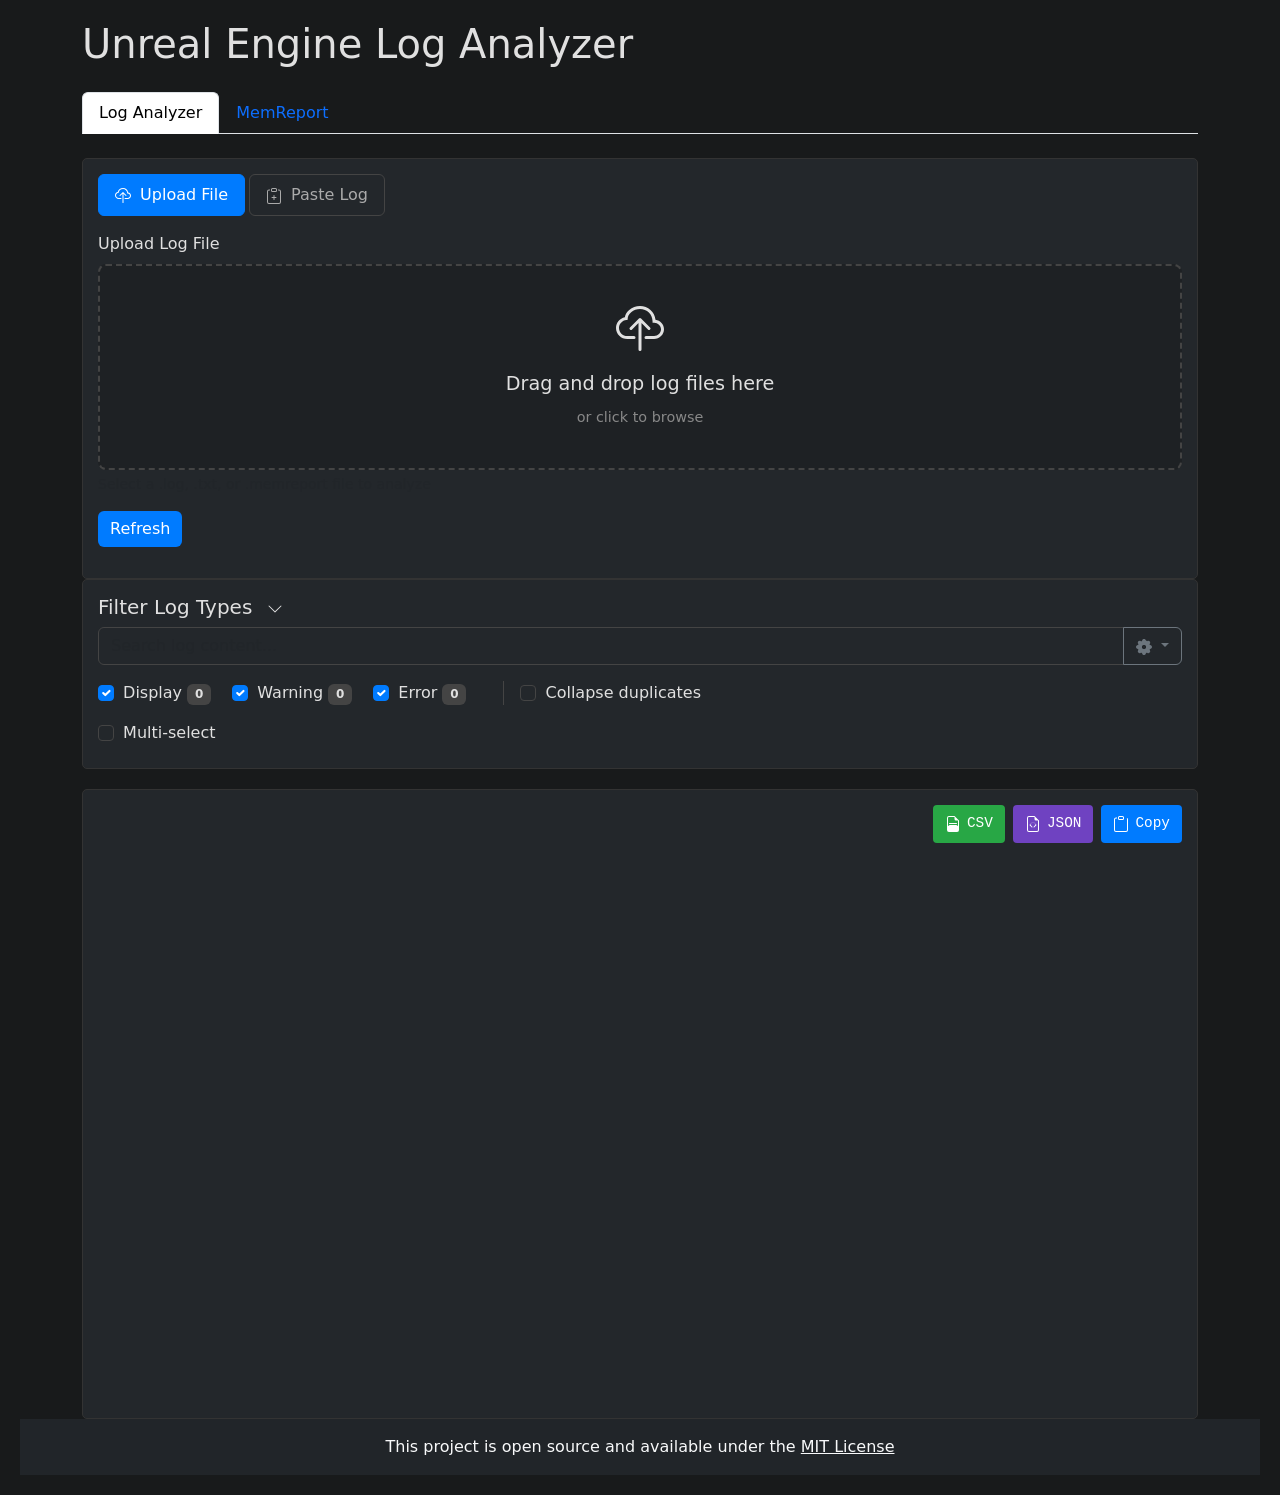
<file: templates/index.html>
<!DOCTYPE html>
<html lang="en">
<head>
    <meta charset="UTF-8">
    <meta name="viewport" content="width=device-width, initial-scale=1.0">
    <meta http-equiv="Cache-Control" content="no-cache, no-store, must-revalidate">
    <meta http-equiv="Pragma" content="no-cache">
    <meta http-equiv="Expires" content="0">
    <title>Unreal Engine Log Analyzer</title>
    <link rel="icon" type="image/x-icon" href="/static/favicon.ico">
    <link href="https://cdn.jsdelivr.net/npm/bootstrap@5.3.0/dist/css/bootstrap.min.css" rel="stylesheet">
    <link href="/static/css/memreport.css?v=1.3" rel="stylesheet">
    <style>
        body {
            background-color: #181a1b;
            color: #e0e0e0;
            padding: 20px;
        }
        .container {
            background: none;
        }
        .log-container {
            background-color: #23272b;
            color: #e0e0e0;
            font-family: 'Consolas', monospace;
            padding: 15px;
            border-radius: 5px;
            height: 70vh;
            overflow-y: auto;
            margin-top: 20px;
            border: 1px solid #333;
            position: relative;
        }
        .log-entry {
            margin: 2px 0;
            padding: 2px 5px;
            border-radius: 3px;
        }
        .log-entry:hover {
            background-color: #2d3136;
        }
        .filters-container, .upload-container {
            background-color: #23272b;
            padding: 15px;
            border-radius: 5px;
            box-shadow: none;
            border: 1px solid #333;
        }
        .filters-container {
            margin-bottom: 20px;
        }
        .form-label, h1, h5, label, .form-check-label {
            color: #e0e0e0;
        }
        .form-control {
            background-color: #23272b;
            color: #e0e0e0;
            border: 1px solid #444;
        }
        .form-control:focus {
            background-color: #23272b;
            color: #fff;
            border-color: #888;
        }
        .form-check-input {
            background-color: #23272b;
            border: 1px solid #444;
        }
        .form-check-input:checked {
            background-color: #007bff;
            border-color: #007bff;
        }
        .btn-primary {
            background-color: #007bff;
            border: none;
        }
        .btn-primary:hover, .btn-primary:focus {
            background-color: #0056b3;
        }
        .badge.bg-secondary {
            background-color: #444 !important;
            color: #e0e0e0;
        }
        a.text-decoration-none, a.text-decoration-none:visited {
            color: #e0e0e0;
        }
        a.text-decoration-none:hover {
            color: #007bff;
        }
        /* Scrollbar styling */
        ::-webkit-scrollbar {
            width: 10px;
            background: #23272b;
        }
        ::-webkit-scrollbar-thumb {
            background: #333;
            border-radius: 5px;
        }
        ::-webkit-scrollbar-thumb:hover {
            background: #444;
        }
        .log-timestamp {
            color: #78909c;
            font-size: 0.85em;
        }
        .log-type {
            color: #4fc3f7;
            font-weight: bold;
        }
        .log-level-display {
            color: #a5d6a7;
        }
        .log-level-warning {
            color: #ffd54f;
        }
        .log-level-error {
            color: #ef9a9a;
        }
        .copy-button {
            background-color: #007bff;
            border: none;
            color: white;
            padding: 8px 12px;
            border-radius: 4px;
            cursor: pointer;
            z-index: 10;
            transition: background-color 0.2s;
            display: flex;
            align-items: center;
            gap: 6px;
            font-size: 0.9rem;
        }
        .copy-button:hover {
            background-color: #0056b3;
        }
        .copy-button:active {
            background-color: #004085;
        }
        .toast {
            background-color: #23272b;
            color: #e0e0e0;
            border: 1px solid #333;
        }
        .toast-header {
            background-color: #2d3136;
            color: #e0e0e0;
            border-bottom: 1px solid #333;
        }
        .btn-close {
            filter: invert(1);
        }
        
        /* Drag and Drop Zone */
        .drop-zone {
            border: 2px dashed #444;
            border-radius: 8px;
            padding: 40px 20px;
            text-align: center;
            cursor: pointer;
            transition: all 0.3s ease;
            background-color: #1e2124;
            position: relative;
        }
        
        .drop-zone:hover {
            border-color: #007bff;
            background-color: #2a2d30;
        }
        
        .drop-zone.drag-over {
            border-color: #28a745;
            background-color: #1e3a1e;
            transform: scale(1.02);
        }
        
        .drop-zone.drag-over .drop-zone-text {
            color: #28a745;
        }
        
        .drop-zone-content {
            pointer-events: none;
        }
        
        .drop-zone-text {
            font-size: 1.2rem;
            font-weight: 500;
            margin-bottom: 8px;
            color: #e0e0e0;
        }
        
        .drop-zone-subtext {
            font-size: 0.9rem;
            color: #888;
            margin: 0;
        }
        
        .visually-hidden {
            position: absolute !important;
            width: 1px !important;
            height: 1px !important;
            padding: 0 !important;
            margin: -1px !important;
            overflow: hidden !important;
            clip: rect(0, 0, 0, 0) !important;
            white-space: nowrap !important;
            border: 0 !important;
        }
        
        /* Skip links for accessibility */
        .skip-link {
            position: absolute;
            top: -40px;
            left: 6px;
            background: #007bff;
            color: white;
            padding: 8px;
            text-decoration: none;
            border-radius: 4px;
            z-index: 1000;
            transition: top 0.3s;
        }
        
        .skip-link:focus {
            top: 6px;
        }
        
        /* Screen reader only class */
        .sr-only {
            position: absolute !important;
            width: 1px !important;
            height: 1px !important;
            padding: 0 !important;
            margin: -1px !important;
            overflow: hidden !important;
            clip: rect(0, 0, 0, 0) !important;
            white-space: nowrap !important;
            border: 0 !important;
        }
        
        .export-buttons {
            display: flex;
            gap: 8px;
            z-index: 10;
            justify-content: flex-end;
            margin-bottom: 10px;
        }
        
        .export-button {
            background-color: #28a745;
            border: none;
            color: white;
            padding: 8px 12px;
            border-radius: 4px;
            cursor: pointer;
            transition: background-color 0.2s;
            display: flex;
            align-items: center;
            gap: 6px;
            font-size: 0.9rem;
        }
        
        .export-button:hover {
            background-color: #218838;
        }
        
        .export-button:active {
            background-color: #1e7e34;
        }
        
        #exportJson {
            background-color: #6f42c1;
        }
        
        #exportJson:hover {
            background-color: #5a32a3;
        }
        
        #exportJson:active {
            background-color: #4c2b8a;
        }

        /* Input mode pills */
        #inputModeTabs .nav-link {
            color: #aaa;
            background-color: transparent;
            border: 1px solid #444;
            margin-right: 4px;
            transition: all 0.2s ease;
        }
        #inputModeTabs .nav-link:hover {
            color: #e0e0e0;
            border-color: #666;
            background-color: #2d3136;
        }
        #inputModeTabs .nav-link.active {
            color: #fff;
            background-color: #007bff;
            border-color: #007bff;
        }

        /* Paste textarea */
        #pasteLogText {
            background-color: #1e2124;
            color: #e0e0e0;
            border: 1px solid #444;
        }
        #pasteLogText:focus {
            background-color: #1e2124;
            color: #fff;
            border-color: #007bff;
            box-shadow: 0 0 0 0.2rem rgba(0, 123, 255, 0.15);
        }
        #pasteLogText::placeholder {
            color: #666;
        }
        .log-duplicate-badge {
            background-color: #5a6acf;
            color: #fff;
            font-size: 0.75em;
            padding: 1px 5px;
            border-radius: 3px;
            vertical-align: middle;
            font-weight: 600;
            letter-spacing: 0.02em;
        }
    </style>
</head>
<body>
    <!-- Skip links for accessibility -->
    <a href="#main-content" class="skip-link">Skip to main content</a>
    <a href="#logContent" class="skip-link">Skip to log entries</a>
    
    <!-- Live region for dynamic content announcements -->
    <div aria-live="polite" aria-atomic="true" class="sr-only" id="liveRegion"></div>
    
    <div class="container" id="main-content">
        <h1 class="mb-4">
            Unreal Engine Log Analyzer
        </h1>
        
        <!-- Navigation tabs -->
        <ul class="nav nav-tabs mb-4" id="mainTabs" role="tablist">
            <li class="nav-item" role="presentation">
                <button class="nav-link active" id="log-tab" data-bs-toggle="tab" data-bs-target="#log-panel" 
                        type="button" role="tab" aria-controls="log-panel" aria-selected="true">
                    Log Analyzer
                </button>
            </li>
            <li class="nav-item" role="presentation">
                <button class="nav-link" id="memreport-tab" data-bs-toggle="tab" data-bs-target="#memreport-panel" 
                        type="button" role="tab" aria-controls="memreport-panel" aria-selected="false">
                    MemReport
                </button>
            </li>
        </ul>
        
        <!-- Tab content -->
        <div class="tab-content" id="mainTabContent">
            <!-- Log Analyzer Panel -->
            <div class="tab-pane fade show active" id="log-panel" role="tabpanel" aria-labelledby="log-tab">
                <div class="upload-container">
                    <!-- Input mode toggle -->
                    <ul class="nav nav-pills mb-3" id="inputModeTabs" role="tablist">
                        <li class="nav-item" role="presentation">
                            <button class="nav-link active" id="upload-mode-tab" data-bs-toggle="pill" 
                                    data-bs-target="#upload-mode" type="button" role="tab" 
                                    aria-controls="upload-mode" aria-selected="true">
                                <svg xmlns="http://www.w3.org/2000/svg" width="16" height="16" fill="currentColor" class="bi bi-cloud-upload me-1" viewBox="0 0 16 16">
                                    <path fill-rule="evenodd" d="M4.406 1.342A5.53 5.53 0 0 1 8 0c2.69 0 4.923 2 5.166 4.579C14.758 4.804 16 6.137 16 7.773 16 9.569 14.502 11 12.687 11H10a.5.5 0 0 1 0-1h2.688C13.979 10 15 8.988 15 7.773c0-1.216-1.02-2.228-2.313-2.228h-.5v-.5C12.188 2.825 10.328 1 8 1a4.53 4.53 0 0 0-2.941 1.1c-.757.652-1.153 1.438-1.153 2.055v.448l-.445.049C2.064 4.805 1 5.952 1 7.318 1 8.785 2.21 10 3.781 10H6a.5.5 0 0 1 0 1H3.781C1.708 11 0 9.366 0 7.318c0-1.763 1.266-3.223 2.942-3.593.143-.863.698-1.723 1.464-2.383z"/>
                                    <path fill-rule="evenodd" d="M7.646 4.146a.5.5 0 0 1 .708 0l3 3a.5.5 0 0 1-.708.708L8.5 5.707V14.5a.5.5 0 0 1-1 0V5.707L5.354 7.854a.5.5 0 1 1-.708-.708l3-3z"/>
                                </svg>
                                Upload File
                            </button>
                        </li>
                        <li class="nav-item" role="presentation">
                            <button class="nav-link" id="paste-mode-tab" data-bs-toggle="pill" 
                                    data-bs-target="#paste-mode" type="button" role="tab" 
                                    aria-controls="paste-mode" aria-selected="false">
                                <svg xmlns="http://www.w3.org/2000/svg" width="16" height="16" fill="currentColor" class="bi bi-clipboard-plus me-1" viewBox="0 0 16 16">
                                    <path fill-rule="evenodd" d="M8 7a.5.5 0 0 1 .5.5V9H10a.5.5 0 0 1 0 1H8.5v1.5a.5.5 0 0 1-1 0V10H6a.5.5 0 0 1 0-1h1.5V7.5A.5.5 0 0 1 8 7z"/>
                                    <path d="M4 1.5H3a2 2 0 0 0-2 2V14a2 2 0 0 0 2 2h10a2 2 0 0 0 2-2V3.5a2 2 0 0 0-2-2h-1v1h1a1 1 0 0 1 1 1V14a1 1 0 0 1-1 1H3a1 1 0 0 1-1-1V3.5a1 1 0 0 1 1-1h1v-1z"/>
                                    <path d="M9.5 1a.5.5 0 0 1 .5.5v1a.5.5 0 0 1-.5.5h-3a.5.5 0 0 1-.5-.5v-1a.5.5 0 0 1 .5-.5h3zm-3-1A1.5 1.5 0 0 0 5 1.5v1A1.5 1.5 0 0 0 6.5 4h3A1.5 1.5 0 0 0 11 2.5v-1A1.5 1.5 0 0 0 9.5 0h-3z"/>
                                </svg>
                                Paste Log
                            </button>
                        </li>
                    </ul>

                    <div class="tab-content" id="inputModeContent">
                        <!-- Upload File mode -->
                        <div class="tab-pane fade show active" id="upload-mode" role="tabpanel" aria-labelledby="upload-mode-tab">
            <form id="uploadForm" class="mb-3" role="form" aria-label="Log file upload form">
                <div class="mb-3">
                    <label for="logFile" class="form-label">Upload Log File</label>
                    <div class="drop-zone" id="dropZone" 
                         role="button" 
                         tabindex="0"
                         aria-label="Drag and drop log files here or click to browse"
                         aria-describedby="dropZoneHelp">
                        <div class="drop-zone-content">
                            <svg xmlns="http://www.w3.org/2000/svg" width="48" height="48" fill="currentColor" class="bi bi-cloud-upload mb-3" viewBox="0 0 16 16">
                                <path fill-rule="evenodd" d="M4.406 1.342A5.53 5.53 0 0 1 8 0c2.69 0 4.923 2 5.166 4.579C14.758 4.804 16 6.137 16 7.773 16 9.569 14.502 11 12.687 11H10a.5.5 0 0 1 0-1h2.688C13.979 10 15 8.988 15 7.773c0-1.216-1.02-2.228-2.313-2.228h-.5v-.5C12.188 2.825 10.328 1 8 1a4.53 4.53 0 0 0-2.941 1.1c-.757.652-1.153 1.438-1.153 2.055v.448l-.445.049C2.064 4.805 1 5.952 1 7.318 1 8.785 2.21 10 3.781 10H6a.5.5 0 0 1 0 1H3.781C1.708 11 0 9.366 0 7.318c0-1.763 1.266-3.223 2.942-3.593.143-.863.698-1.723 1.464-2.383z"/>
                                <path fill-rule="evenodd" d="M7.646 4.146a.5.5 0 0 1 .708 0l3 3a.5.5 0 0 1-.708.708L8.5 5.707V14.5a.5.5 0 0 1-1 0V5.707L5.354 7.854a.5.5 0 1 1-.708-.708l3-3z"/>
                            </svg>
                            <p class="drop-zone-text">Drag and drop log files here</p>
                            <p class="drop-zone-subtext">or click to browse</p>
                        </div>
                        <input type="file" class="form-control visually-hidden" id="logFile" accept=".log,.txt,.memreport" 
                               aria-describedby="fileHelp" tabindex="-1">
                    </div>
                    <div id="dropZoneHelp" class="form-text">Select a .log, .txt, or .memreport file to analyze</div>
                </div>
                <button type="submit" class="btn btn-primary" id="uploadButton" 
                        aria-label="Upload and analyze log file">Refresh</button>
            </form>
                        </div>

                        <!-- Paste Log mode -->
                        <div class="tab-pane fade" id="paste-mode" role="tabpanel" aria-labelledby="paste-mode-tab">
                            <form id="pasteForm" class="mb-3" role="form" aria-label="Paste log text form">
                                <div class="mb-3">
                                    <label for="pasteLogText" class="form-label">Paste Log Text</label>
                                    <textarea class="form-control" id="pasteLogText" rows="8" 
                                              placeholder="Paste your Unreal Engine log content here..."
                                              aria-describedby="pasteHelp"
                                              style="font-family: 'Consolas', monospace; font-size: 0.85rem; resize: vertical;"></textarea>
                                    <div id="pasteHelp" class="form-text">Paste log lines directly — no file needed</div>
                                </div>
                                <div class="d-flex gap-2">
                                    <button type="submit" class="btn btn-primary" id="pasteAnalyzeButton" 
                                            aria-label="Analyze pasted log text">Analyze</button>
                                    <button type="button" class="btn btn-outline-secondary" id="pasteClearButton"
                                            aria-label="Clear pasted text">Clear</button>
                                </div>
                            </form>
                        </div>
                    </div>
        </div>

        <div class="filters-container" role="region" aria-label="Log filters">
            <h5>
                <a class="text-decoration-none" data-bs-toggle="collapse" href="#logTypeFiltersCollapse" 
                   role="button" aria-expanded="true" aria-controls="logTypeFiltersCollapse"
                   tabindex="0">
                    Filter Log Types
                    <span class="ms-2"><svg xmlns="http://www.w3.org/2000/svg" width="16" height="16" fill="currentColor" class="bi bi-chevron-down" viewBox="0 0 16 16"><path fill-rule="evenodd" d="M1.646 4.646a.5.5 0 0 1 .708 0L8 10.293l5.646-5.647a.5.5 0 0 1 .708.708l-6 6a.5.5 0 0 1-.708 0l-6-6a.5.5 0 0 1 0-.708z"/></svg></span>
                </a>
            </h5>
            <div class="mb-3">
                <label for="logSearchInput" class="visually-hidden">Search log content</label>
                <div class="search-container">
                    <div class="input-group">
                        <input type="text" class="form-control" id="logSearchInput" 
                               placeholder="Search log content..." 
                               aria-label="Search log entries"
                               tabindex="0">
                        <button class="btn btn-outline-secondary dropdown-toggle" type="button" 
                                data-bs-toggle="dropdown" aria-expanded="false"
                                aria-label="Search options">
                            <svg xmlns="http://www.w3.org/2000/svg" width="16" height="16" fill="currentColor" class="bi bi-gear" viewBox="0 0 16 16">
                                <path d="M8 4.754a3.246 3.246 0 1 0 0 6.492 3.246 3.246 0 0 0 0-6.492zM5.754 8a2.246 2.246 0 1 1 4.492 0 2.246 2.246 0 0 1-4.492 0z"/>
                                <path d="M9.796 1.343c-.527-1.79-3.065-1.79-3.592 0l-.094.319a.873.873 0 0 1-1.255.52l-.292-.16c-1.64-.892-3.433.902-2.54 2.541l.159.292a.873.873 0 0 1-.52 1.255l-.319.094c-1.79.527-1.79 3.065 0 3.592l.319.094a.873.873 0 0 1 .52 1.255l-.16.292c-.892 1.64.901 3.434 2.541 2.54l.292-.159a.873.873 0 0 1 1.255.52l.094.319c.527 1.79 3.065 1.79 3.592 0l.094-.319a.873.873 0 0 1 1.255-.52l.292.16c1.64.893 3.434-.902 2.54-2.541l-.159-.292a.873.873 0 0 1 .52-1.255l.319-.094c1.79-.527 1.79-3.065 0-3.592l-.319-.094a.873.873 0 0 1-.52-1.255l.16-.292c.893-1.64-.902-3.433-2.541-2.54l-.292.159zM8 5.754a2.246 2.246 0 1 1 0 4.492 2.246 2.246 0 0 1 0-4.492z"/>
                            </svg>
                        </button>
                        <ul class="dropdown-menu dropdown-menu-end">
                            <li><h6 class="dropdown-header">Search Options</h6></li>
                            <li><hr class="dropdown-divider"></li>
                            <li>
                                <label class="dropdown-item">
                                    <input type="checkbox" id="caseSensitive" class="form-check-input me-2">
                                    Case sensitive
                                </label>
                            </li>
                            <li>
                                <label class="dropdown-item">
                                    <input type="checkbox" id="useRegex" class="form-check-input me-2">
                                    Use regex
                                </label>
                            </li>
                            <li><hr class="dropdown-divider"></li>
                            <li><h6 class="dropdown-header">Recent Searches</h6></li>
                            <li><div id="searchHistory" class="dropdown-item-text small"></div></li>
                            <li><hr class="dropdown-divider"></li>
                            <li><button class="dropdown-item text-danger" id="clearHistory">Clear History</button></li>
                        </ul>
                    </div>
                </div>
            </div>
            <div class="collapse show" id="logTypeFiltersCollapse">
                <div class="mb-3" id="logLevelFilters" role="group" aria-label="Log level filters">
                    <label class="form-check-label me-3">
                        <input class="form-check-input me-1 log-level-filter" type="checkbox" value="Display" checked
                               aria-label="Filter Display level logs">
                        Display <span class="badge bg-secondary" id="count-Display">0</span>
                    </label>
                    <label class="form-check-label me-3">
                        <input class="form-check-input me-1 log-level-filter" type="checkbox" value="Warning" checked
                               aria-label="Filter Warning level logs">
                        Warning <span class="badge bg-secondary" id="count-Warning">0</span>
                    </label>
                    <label class="form-check-label me-3">
                        <input class="form-check-input me-1 log-level-filter" type="checkbox" value="Error" checked
                               aria-label="Filter Error level logs">
                        Error <span class="badge bg-secondary" id="count-Error">0</span>
                    </label>
                    <label class="form-check-label me-3 ms-3 border-start ps-3" style="border-color: #444 !important;">
                        <input class="form-check-input me-1" type="checkbox" id="collapseDuplicates"
                               aria-label="Collapse duplicate log entries">
                        Collapse duplicates
                    </label>
                </div>
                <div class="mb-2">
                    <label class="form-check-label">
                        <input class="form-check-input me-1" type="checkbox" id="multiSelect"
                               aria-label="Multi-select: show all level-eligible categories with accurate counts">
                        Multi-select
                    </label>
                </div>
                <div id="logTypeFilters" class="row" role="group" aria-label="Log type filters">
                    <!-- Log type checkboxes will be added here dynamically -->
                </div>
            </div>
        </div>

        <div class="log-container" id="logContent" role="log" aria-label="Log entries">
            <div class="export-buttons d-flex justify-content-end" style="gap: 8px;">
                <button class="export-button" id="exportCsv" 
                        aria-label="Export as CSV"
                        tabindex="0">
                    <svg xmlns="http://www.w3.org/2000/svg" width="16" height="16" fill="currentColor" class="bi bi-file-earmark-spreadsheet" viewBox="0 0 16 16">
                        <path d="M14 14V4.5L9.5 0H4a2 2 0 0 0-2 2v12a2 2 0 0 0 2 2h8a2 2 0 0 0 2-2zM9.5 3A1.5 1.5 0 0 0 11 4.5h2V9a1 1 0 0 1-1 1H4a1 1 0 0 1-1-1V2a1 1 0 0 1 1-1h5.5v2z"/>
                        <path d="M4.5 12a.5.5 0 0 1 0-1h7a.5.5 0 0 1 0 1h-7zm0-2a.5.5 0 0 1 0-1h7a.5.5 0 0 1 0 1h-7zm0-2a.5.5 0 0 1 0-1h7a.5.5 0 0 1 0 1h-7z"/>
                    </svg>
                    CSV
                </button>
                <button class="export-button" id="exportJson" 
                        aria-label="Export as JSON"
                        tabindex="0">
                    <svg xmlns="http://www.w3.org/2000/svg" width="16" height="16" fill="currentColor" class="bi bi-file-earmark-code" viewBox="0 0 16 16">
                        <path d="M14 4.5V14a2 2 0 0 1-2 2H4a2 2 0 0 1-2-2V2a2 2 0 0 1 2-2h5.5L14 4.5zm-3 0A1.5 1.5 0 0 1 9.5 3V1H4a1 1 0 0 0-1 1v12a1 1 0 0 0 1 1h8a1 1 0 0 0 1-1V4.5h-2z"/>
                        <path d="M8.646 6.646a.5.5 0 0 1 .708 0l2 2a.5.5 0 0 1 0 .708l-2 2a.5.5 0 0 1-.708-.708L10.293 9H6a.5.5 0 0 1 0-1h4.293L8.646 6.354a.5.5 0 0 1 0-.708zm-1.292 0a.5.5 0 0 0-.708 0l-2 2a.5.5 0 0 0 0 .708l2 2a.5.5 0 0 0 .708-.708L5.707 9H10a.5.5 0 0 0 0-1H5.707l1.647-1.646z"/>
                    </svg>
                    JSON
                </button>
                <button class="copy-button" id="copyButton" 
                        aria-label="Copy filtered results to clipboard"
                        tabindex="0">
                    <svg xmlns="http://www.w3.org/2000/svg" width="16" height="16" fill="currentColor" class="bi bi-clipboard" viewBox="0 0 16 16">
                        <path d="M4 1.5H3a2 2 0 0 0-2 2V14a2 2 0 0 0 2 2h10a2 2 0 0 0 2-2V3.5a2 2 0 0 0-2-2h-1h1a1 1 0 0 1 1 1V14a1 1 0 0 1-1 1H3a1 1 0 0 1-1-1V3.5a1 1 0 0 1 1-1h1z"/>
                        <path d="M9.5 1a.5.5 0 0 1 .5.5v1a.5.5 0 0 1-.5.5h-3a.5.5 0 0 1-.5-.5v-1a.5.5 0 0 1 .5-.5h3zm-3-1A1.5 1.5 0 0 0 5 1.5v1A1.5 1.5 0 0 0 6.5 4h3A1.5 1.5 0 0 0 11 2.5v-1A1.5 1.5 0 0 0 9.5 0h-3z"/>
                    </svg>
                    Copy
                </button>
            </div>
            <!-- Log entries will be displayed here -->
        </div>
            </div>
            <!-- End Log Analyzer Panel -->
            
            <!-- MemReport Analyzer Panel -->
            <div class="tab-pane fade" id="memreport-panel" role="tabpanel" aria-labelledby="memreport-tab">
                <div class="upload-container">
                    <form id="memreportUploadForm" class="mb-3" role="form" aria-label="MemReport file upload form">
                        <div class="mb-3">
                            <label for="memreportFile" class="form-label">Upload MemReport File</label>
                            <div class="drop-zone" id="memreportDropZone" 
                                 role="button" 
                                 tabindex="0"
                                 aria-label="Drag and drop memreport files here or click to browse"
                                 aria-describedby="memreportDropZoneHelp">
                                <div class="drop-zone-content">
                                    <svg xmlns="http://www.w3.org/2000/svg" width="48" height="48" fill="currentColor" class="bi bi-cloud-upload mb-3" viewBox="0 0 16 16">
                                        <path fill-rule="evenodd" d="M4.406 1.342A5.53 5.53 0 0 1 8 0c2.69 0 4.923 2 5.166 4.579C14.758 4.804 16 6.137 16 7.773 16 9.569 14.502 11 12.687 11H10a.5.5 0 0 1 0-1h2.688C13.979 10 15 8.988 15 7.773c0-1.216-1.02-2.228-2.313-2.228h-.5v-.5C12.188 2.825 10.328 1 8 1a4.53 4.53 0 0 0-2.941 1.1c-.757.652-1.153 1.438-1.153 2.055v.448l-.445.049C2.064 4.805 1 5.952 1 7.318 1 8.785 2.21 10 3.781 10H6a.5.5 0 0 1 0 1H3.781C1.708 11 0 9.366 0 7.318c0-1.763 1.266-3.223 2.942-3.593.143-.863.698-1.723 1.464-2.383z"/>
                                        <path fill-rule="evenodd" d="M7.646 4.146a.5.5 0 0 1 .708 0l3 3a.5.5 0 0 1-.708.708L8.5 5.707V14.5a.5.5 0 0 1-1 0V5.707L5.354 7.854a.5.5 0 1 1-.708-.708l3-3z"/>
                                    </svg>
                                    <p class="drop-zone-text">Drag and drop memreport files here</p>
                                    <p class="drop-zone-subtext">or click to browse</p>
                                </div>
                                <input type="file" class="form-control visually-hidden" id="memreportFile" accept=".memreport,.txt" 
                                       aria-describedby="memreportFileHelp" tabindex="-1">
                            </div>
                            <div id="memreportDropZoneHelp" class="form-text">Select a .memreport or .txt file to analyze</div>
                        </div>
                        <button type="submit" class="btn btn-primary" id="memreportUploadButton" 
                                aria-label="Upload and analyze memreport file">Analyze MemReport</button>
                    </form>
                </div>

                <!-- MemReport content container with same styling as log container -->
                <div class="log-container" id="memreportContent" role="main" aria-label="MemReport analysis results">
                    <!-- MemReport sections will be displayed here -->
                </div>
            </div>
            <!-- End MemReport Analyzer Panel -->
        </div>
    </div>
    
    <!-- Toast container for notifications -->
    <div class="toast-container position-fixed bottom-0 end-0 p-3" style="z-index: 1050;">
        <!-- Toasts will be dynamically added here -->
    </div>
    
    <!-- Copy success toast -->
    <div class="toast" id="copyToast" role="alert" aria-live="assertive" aria-atomic="true">
        <div class="toast-header">
            <strong class="me-auto text-success">Success</strong>
            <button type="button" class="btn-close" data-bs-dismiss="toast" aria-label="Close"></button>
        </div>
        <div class="toast-body">
            Copied to clipboard!
        </div>
    </div>

    <!-- Footer -->
    <footer class="footer mt-auto py-3 bg-dark text-light text-center">
        <div class="container">
            <p class="mb-0">
                This project is open source and available under the 
                <a href="https://github.com/AugustWasilowski/unreal-log-analyzer" 
                   target="_blank" 
                   rel="noopener noreferrer" 
                   class="text-light text-decoration-underline">
                    MIT License
                </a>
            </p>
        </div>
    </footer>

    <script src="https://cdn.jsdelivr.net/npm/bootstrap@5.3.0/dist/js/bootstrap.bundle.min.js"></script>
    <script src="/static/js/state.js?v=1.3"></script>
    <script src="/static/js/utils.js?v=1.3"></script>
    <script src="/static/js/log-parser.js?v=1.3"></script>
    <script src="/static/js/ui.js?v=1.3"></script>
    <script src="/static/js/api.js?v=1.3"></script>
    <script src="/static/js/memreport-parser.js?v=1.3"></script>
    <script src="/static/js/texture-todo.js?v=1.3"></script>
    <script src="/static/js/memreport-charts.js?v=1.3"></script>
    <script src="/static/js/memreport-page.js?v=1.3"></script>
    <script src="/static/js/app.js?v=1.3"></script>
</body>
</html>
</file>
<file: static/css/memreport.css>
/* MemReport Analyzer Styles */

/* Sticky section headers */
.sticky-card-header {
    position: sticky;
    top: 0;
    z-index: 10;
    background: inherit;
    border-bottom: 1px solid rgba(0,0,0,.125);
}

/* Section actions alignment */
.memreport-section .section-actions {
    display: flex;
    gap: 0.25rem;
}

/* Table styling */
.memreport-data-table {
    font-size: 0.9rem;
}

.memreport-data-table th.sortable-header {
    cursor: pointer;
    user-select: none;
    transition: background-color 0.2s ease;
}

.memreport-data-table th.sortable-header:hover {
    background-color: rgba(255, 255, 255, 0.1);
}

.memreport-data-table th.sortable-header:focus {
    outline: 2px solid #007bff;
    outline-offset: -2px;
}

/* Sort indicators */
.sort-indicator {
    font-size: 0.8rem;
    opacity: 0.7;
    transition: opacity 0.2s ease;
}

.sortable-header:hover .sort-indicator {
    opacity: 1;
}

/* Search and filter styling */
.section-search-filters {
    background-color: #2d3136;
    border: 1px solid #444;
    border-radius: 0.375rem;
    padding: 1rem;
    color: #e0e0e0;
}

.filter-status {
    margin-top: 0.5rem;
    padding-top: 0.5rem;
    border-top: 1px solid #444;
}

/* Table responsiveness */
.table-responsive {
    max-height: 600px;
    overflow-y: auto;
}

/* Memory value formatting */
.memory-value {
    font-family: 'Courier New', monospace;
    text-align: right;
}

/* Chart container */
.chart-container {
    max-height: 500px;
    margin: 1rem 0;
    border: 1px solid #444;
    border-radius: 0.375rem;
    padding: 1rem;
    background-color: #2d3136;
    box-shadow: 0 2px 4px rgba(0, 0, 0, 0.3);
    color: #e0e0e0;
}

.chart-container h6 {
    color: #e0e0e0;
    font-weight: 600;
    margin-bottom: 0.5rem;
}

.chart-container canvas {
    max-width: 100%;
    height: auto;
    border-radius: 0.25rem;
    cursor: pointer;
    transition: box-shadow 0.2s ease;
}

.chart-container canvas:hover {
    box-shadow: 0 2px 8px rgba(0, 0, 0, 0.15);
}

.chart-container canvas:focus {
    outline: 2px solid #007bff;
    outline-offset: 2px;
}

/* Chart tooltip */
.chart-tooltip {
    position: absolute;
    background: rgba(0, 0, 0, 0.85);
    color: white;
    padding: 8px 12px;
    border-radius: 6px;
    font-size: 12px;
    font-family: -apple-system, BlinkMacSystemFont, 'Segoe UI', Roboto, sans-serif;
    pointer-events: none;
    z-index: 1000;
    display: none;
    max-width: 250px;
    word-wrap: break-word;
    box-shadow: 0 4px 12px rgba(0, 0, 0, 0.3);
    backdrop-filter: blur(4px);
    -webkit-backdrop-filter: blur(4px);
}

.chart-tooltip::after {
    content: '';
    position: absolute;
    top: 100%;
    left: 50%;
    margin-left: -5px;
    border-width: 5px;
    border-style: solid;
    border-color: rgba(0, 0, 0, 0.85) transparent transparent transparent;
}

/* Chart configuration panel */
.chart-config-panel {
    background-color: #2d3136;
    border: 1px solid #444;
    border-radius: 0.375rem;
    padding: 1rem;
    margin-top: 1rem;
    box-shadow: 0 2px 4px rgba(0, 0, 0, 0.3);
    color: #e0e0e0;
}

.chart-config-panel h6 {
    color: #e0e0e0;
    font-weight: 600;
    margin-bottom: 1rem;
    border-bottom: 1px solid #444;
    padding-bottom: 0.5rem;
}

.chart-config-panel .form-check {
    margin-bottom: 0.75rem;
}

.chart-config-panel .form-check-input:focus {
    border-color: #007bff;
    box-shadow: 0 0 0 0.2rem rgba(0, 123, 255, 0.25);
}

.chart-config-panel .form-select:focus {
    border-color: #007bff;
    box-shadow: 0 0 0 0.2rem rgba(0, 123, 255, 0.25);
}

.chart-config-panel .btn-primary {
    background-color: #007bff;
    border-color: #007bff;
    transition: all 0.2s ease;
}

.chart-config-panel .btn-primary:hover {
    background-color: #0056b3;
    border-color: #0056b3;
    transform: translateY(-1px);
}

/* Chart export dropdown */
.chart-container .dropdown-menu {
    min-width: 150px;
    box-shadow: 0 4px 12px rgba(0, 0, 0, 0.3);
    border: 1px solid #444;
    background-color: #23272b;
    color: #e0e0e0;
}

.chart-container .dropdown-item {
    padding: 0.5rem 1rem;
    font-size: 0.9rem;
    transition: background-color 0.2s ease;
    color: #e0e0e0;
}

.chart-container .dropdown-item:hover {
    background-color: #2d3136;
    color: #007bff;
}

.chart-container .dropdown-item:focus {
    background-color: #007bff;
    color: white;
    outline: none;
}

/* Chart button group styling */
.chart-container .btn-group-sm .btn {
    padding: 0.25rem 0.5rem;
    font-size: 0.875rem;
    border-radius: 0.2rem;
    transition: all 0.2s ease;
    background-color: #444;
    border-color: #666;
    color: #e0e0e0;
}

.chart-container .btn-outline-secondary {
    background-color: #444;
    border-color: #666;
    color: #e0e0e0;
}

.chart-container .btn-outline-secondary:hover {
    background-color: #555;
    border-color: #777;
    color: white;
    transform: translateY(-1px);
}

.chart-container .btn-outline-secondary:focus {
    box-shadow: 0 0 0 0.2rem rgba(0, 123, 255, 0.25);
}

/* Chart interaction feedback */
.chart-container canvas.chart-interactive {
    cursor: crosshair;
}

.chart-container canvas.chart-interactive:hover {
    box-shadow: 0 4px 12px rgba(0, 123, 255, 0.2);
}

/* Chart loading state */
.chart-loading {
    display: flex;
    align-items: center;
    justify-content: center;
    height: 200px;
    color: #888;
    font-style: italic;
    background: linear-gradient(90deg, #2d3136 25%, #23272b 50%, #2d3136 75%);
    background-size: 200% 100%;
    animation: shimmer 2s infinite;
}

@keyframes shimmer {
    0% { background-position: -200% 0; }
    100% { background-position: 200% 0; }
}

/* Chart success feedback */
.chart-config-panel .alert-success {
    border-color: #28a745;
    background-color: #155724;
    color: #a5d6a7;
    font-size: 0.9rem;
    padding: 0.75rem;
    margin-bottom: 0;
}

.chart-config-panel .alert-success .btn-close {
    font-size: 0.75rem;
    padding: 0.375rem;
}

/* Chart toggle button styling */
.section-actions button[title*="chart"] {
    position: relative;
}

.section-actions button[title*="chart"]:hover {
    transform: scale(1.05);
    transition: transform 0.2s ease;
}

/* Chart loading state (duplicate - removing) */

/* Chart error state */
.chart-error {
    background-color: #721c24;
    border: 1px solid #dc3545;
    color: #ef9a9a;
    padding: 1rem;
    border-radius: 0.375rem;
    text-align: center;
}

/* Chart accessibility improvements */
.chart-container canvas[role="img"] {
    border: 1px solid #444;
}

.chart-container canvas[role="img"]:focus {
    outline: 2px solid #007bff;
    outline-offset: 2px;
    box-shadow: 0 0 0 3px rgba(0, 123, 255, 0.25);
}

/* Dark theme support for charts and all components */
.chart-container {
    background-color: #2d3136;
    border-color: #444;
    color: #e0e0e0;
}

.chart-container h6 {
    color: #e0e0e0;
}

.chart-container canvas {
    border-color: #444;
}

/* Dark theme for all MemReport components */
.memreport-section .card {
    background-color: #23272b;
    border-color: #333;
    color: #e0e0e0;
}

.memreport-section .card-header {
    background-color: #2d3136;
    border-bottom-color: #333;
    color: #e0e0e0;
}

.memreport-section .card-body {
    background-color: #23272b;
    color: #e0e0e0;
}

.memreport-section .table {
    color: #e0e0e0;
    --bs-table-bg: #23272b;
    --bs-table-striped-bg: #2d3136;
    --bs-table-hover-bg: #2d3136;
    --bs-table-border-color: #444;
}

.memreport-section .table th,
.memreport-section .table td {
    border-color: #444;
}

.memreport-section .form-control {
    background-color: #23272b;
    color: #e0e0e0;
    border-color: #444;
}

.memreport-section .form-control:focus {
    background-color: #23272b;
    color: #fff;
    border-color: #888;
    box-shadow: 0 0 0 0.2rem rgba(0, 123, 255, 0.25);
}

.memreport-section .btn {
    background-color: #444;
    border-color: #666;
    color: #e0e0e0;
}

.memreport-section .btn:hover {
    background-color: #555;
    border-color: #777;
    color: #fff;
}

.memreport-section .dropdown-menu {
    background-color: #23272b;
    border-color: #333;
    color: #e0e0e0;
}

.memreport-section .dropdown-item {
    color: #e0e0e0;
}

.memreport-section .dropdown-item:hover {
    background-color: #2d3136;
    color: #007bff;
}

.memreport-section .alert {
    border-radius: 0.375rem;
}

.memreport-section .badge {
    background-color: #444;
    color: #e0e0e0;
}

/* Override media query to always apply dark theme */
@media (prefers-color-scheme: dark), (prefers-color-scheme: light) {
    .chart-container {
        background-color: #2d3136;
        border-color: #444;
        color: #e0e0e0;
    }
    
    .chart-container h6 {
        color: #e0e0e0;
    }
    
    .chart-container canvas {
        border-color: #444;
    }
}

/* Accessibility improvements */
.memreport-section [role="table"] {
    border-collapse: collapse;
}

.memreport-section [role="row"]:focus {
    outline: 2px solid #007bff;
    outline-offset: -2px;
    background-color: rgba(0, 123, 255, 0.1);
}

/* Screen reader only content */
.visually-hidden {
    position: absolute !important;
    width: 1px !important;
    height: 1px !important;
    padding: 0 !important;
    margin: -1px !important;
    overflow: hidden !important;
    clip: rect(0, 0, 0, 0) !important;
    white-space: nowrap !important;
    border: 0 !important;
}

/* Focus indicators for interactive elements */
.memreport-section button:focus,
.memreport-section input:focus,
.memreport-section [tabindex]:focus {
    outline: 2px solid #007bff;
    outline-offset: 2px;
    box-shadow: 0 0 0 3px rgba(0, 123, 255, 0.25);
}

/* Enhanced focus for sortable headers */
.sortable-header:focus {
    outline: 2px solid #007bff;
    outline-offset: -2px;
    background-color: rgba(255, 255, 255, 0.2);
}

/* ARIA live region styling */
#memreport-live-region {
    position: absolute;
    left: -10000px;
    width: 1px;
    height: 1px;
    overflow: hidden;
}

/* High contrast mode improvements */
@media (prefers-contrast: high) {
    .memreport-section [role="row"]:focus {
        outline: 3px solid;
        background-color: rgba(255, 255, 255, 0.3);
    }
    
    .sortable-header:focus {
        outline: 3px solid;
        background-color: rgba(255, 255, 255, 0.4);
    }
    
    .memreport-section button:focus,
    .memreport-section input:focus,
    .memreport-section [tabindex]:focus {
        outline: 3px solid;
        box-shadow: none;
    }
}

/* Loading states */
.memreport-loading {
    text-align: center;
    padding: 2rem;
    color: #888;
}

.memreport-loading::after {
    content: "...";
    animation: dots 1.5s steps(4, end) infinite;
}

@keyframes dots {
    0%, 20% { content: "."; }
    40% { content: ".."; }
    60% { content: "..."; }
    80%, 100% { content: ""; }
}

/* Error states */
.memreport-error {
    background-color: #721c24;
    border: 1px solid #dc3545;
    color: #ef9a9a;
    padding: 1rem;
    border-radius: 0.375rem;
    margin: 1rem 0;
}

/* Empty states */
.memreport-empty {
    text-align: center;
    padding: 3rem 1rem;
    color: #888;
}

/* Pin indicator styling */
.badge.bg-primary {
    background-color: #0d6efd !important;
}

/* Responsive adjustments */
@media (max-width: 768px) {
    .sticky-card-header {
        position: relative; /* Disable sticky on mobile */
    }
    
    .section-actions {
        flex-direction: column;
        gap: 0.125rem;
    }
    
    .section-actions .btn {
        font-size: 0.75rem;
        padding: 0.25rem 0.5rem;
    }
    
    .table-responsive {
        max-height: 400px;
    }
}

/* High contrast mode support */
@media (prefers-contrast: high) {
    .sticky-card-header {
        border-bottom: 2px solid;
    }
    
    .sortable-header:focus {
        outline: 3px solid;
    }
}

/* Standard table styling for all tables */
.memreport-data-table {
    width: 100% !important;
    table-layout: fixed;
}

.memreport-data-table thead th {
    position: sticky;
    top: 0;
    z-index: 5;
    background: #2d3136;
    color: #e0e0e0;
}

.memreport-data-table td {
    overflow: hidden;
    text-overflow: ellipsis;
    white-space: nowrap;
    padding: 0.5rem;
    border-color: #444;
    vertical-align: middle;
}

/* Performance optimizations for virtual scrolling */
.virtual-scroll-container * {
    will-change: transform;
}

.virtual-scroll-table tr {
    contain: layout style paint;
}

/* Loading indicator for progressive rendering */
.virtual-scroll-loading {
    position: absolute;
    top: 50%;
    left: 50%;
    transform: translate(-50%, -50%);
    background: rgba(35, 39, 43, 0.9);
    color: #e0e0e0;
    padding: 1rem;
    border-radius: 0.375rem;
    box-shadow: 0 2px 10px rgba(0, 0, 0, 0.3);
    z-index: 10;
}

/* Progress indicator styles */
.memreport-progress-container {
    min-height: 300px;
    background: #181a1b;
    border-radius: 0.375rem;
    padding: 2rem;
}

.memreport-progress-container .card {
    box-shadow: 0 4px 6px rgba(0, 0, 0, 0.3);
    background-color: #23272b;
    border-color: #333;
    color: #e0e0e0;
}

.memreport-progress-container .progress {
    height: 20px;
    background-color: #2d3136;
    border-radius: 10px;
    overflow: hidden;
}

.memreport-progress-container .progress-bar {
    font-size: 0.75rem;
    font-weight: 600;
    line-height: 20px;
    transition: width 0.3s ease;
}

/* Smooth transitions for progress updates */
.memreport-progress-container .progress-bar.progress-bar-animated {
    animation: progress-bar-stripes 1s linear infinite;
}

@keyframes progress-bar-stripes {
    0% { background-position: 1rem 0; }
    100% { background-position: 0 0; }
}

/* Large table indicators */
.large-table-indicator {
    background: #856404;
    border: 1px solid #ffc107;
    color: #fff3cd;
    padding: 0.75rem;
    border-radius: 0.375rem;
    margin-bottom: 1rem;
    font-size: 0.9rem;
}

.large-table-indicator .badge {
    margin-left: 0.5rem;
}

/* Additional dark theme overrides */
.memreport-container,
.memreport-container * {
    color: #e0e0e0 !important;
}

.memreport-container .text-muted {
    color: #888 !important;
}

.memreport-container .text-danger {
    color: #ef9a9a !important;
}

.memreport-container .text-warning {
    color: #ffd54f !important;
}

.memreport-container .text-success {
    color: #a5d6a7 !important;
}

.memreport-container .text-info {
    color: #4fc3f7 !important;
}

.memreport-container .border {
    border-color: #444 !important;
}

.memreport-container .border-primary {
    border-color: #007bff !important;
}

.memreport-container .border-danger {
    border-color: #dc3545 !important;
}

.memreport-container .border-warning {
    border-color: #ffc107 !important;
}

.memreport-container .border-success {
    border-color: #28a745 !important;
}

.memreport-container .border-info {
    border-color: #17a2b8 !important;
}

/* Force dark theme for all cards and components */
.memreport-container .card,
.memreport-container .card-header,
.memreport-container .card-body {
    background-color: #23272b !important;
    border-color: #333 !important;
    color: #e0e0e0 !important;
}

.memreport-container .card-header {
    background-color: #2d3136 !important;
}

.memreport-container .table {
    color: #e0e0e0 !important;
    --bs-table-bg: #23272b !important;
    --bs-table-striped-bg: #2d3136 !important;
    --bs-table-hover-bg: #2d3136 !important;
    --bs-table-border-color: #444 !important;
}

.memreport-container .btn {
    background-color: #444 !important;
    border-color: #666 !important;
    color: #e0e0e0 !important;
}

.memreport-container .btn:hover {
    background-color: #555 !important;
    border-color: #777 !important;
    color: #fff !important;
}

.memreport-container .form-control {
    background-color: #23272b !important;
    color: #e0e0e0 !important;
    border-color: #444 !important;
}

.memreport-container .form-control:focus {
    background-color: #23272b !important;
    color: #fff !important;
    border-color: #888 !important;
}

.memreport-container .alert {
    border-radius: 0.375rem !important;
}

.memreport-container .badge {
    background-color: #444 !important;
    color: #e0e0e0 !important;
}

.memreport-container .dropdown-menu {
    background-color: #23272b !important;
    border-color: #333 !important;
    color: #e0e0e0 !important;
}

.memreport-container .dropdown-item {
    color: #e0e0e0 !important;
}

.memreport-container .dropdown-item:hover {
    background-color: #2d3136 !important;
    color: #007bff !important;
}

/* Reduced motion support */
@media (prefers-reduced-motion: reduce) {
    .sortable-header,
    .sort-indicator {
        transition: none;
    }
    
    .memreport-loading::after {
        animation: none;
        content: "...";
    }
    
    .virtual-scroll-container * {
        will-change: auto;
    }
    
    .progress-bar {
        transition: none;
    }
    
    .progress-bar-animated {
        animation: none;
    }
}
</file>
